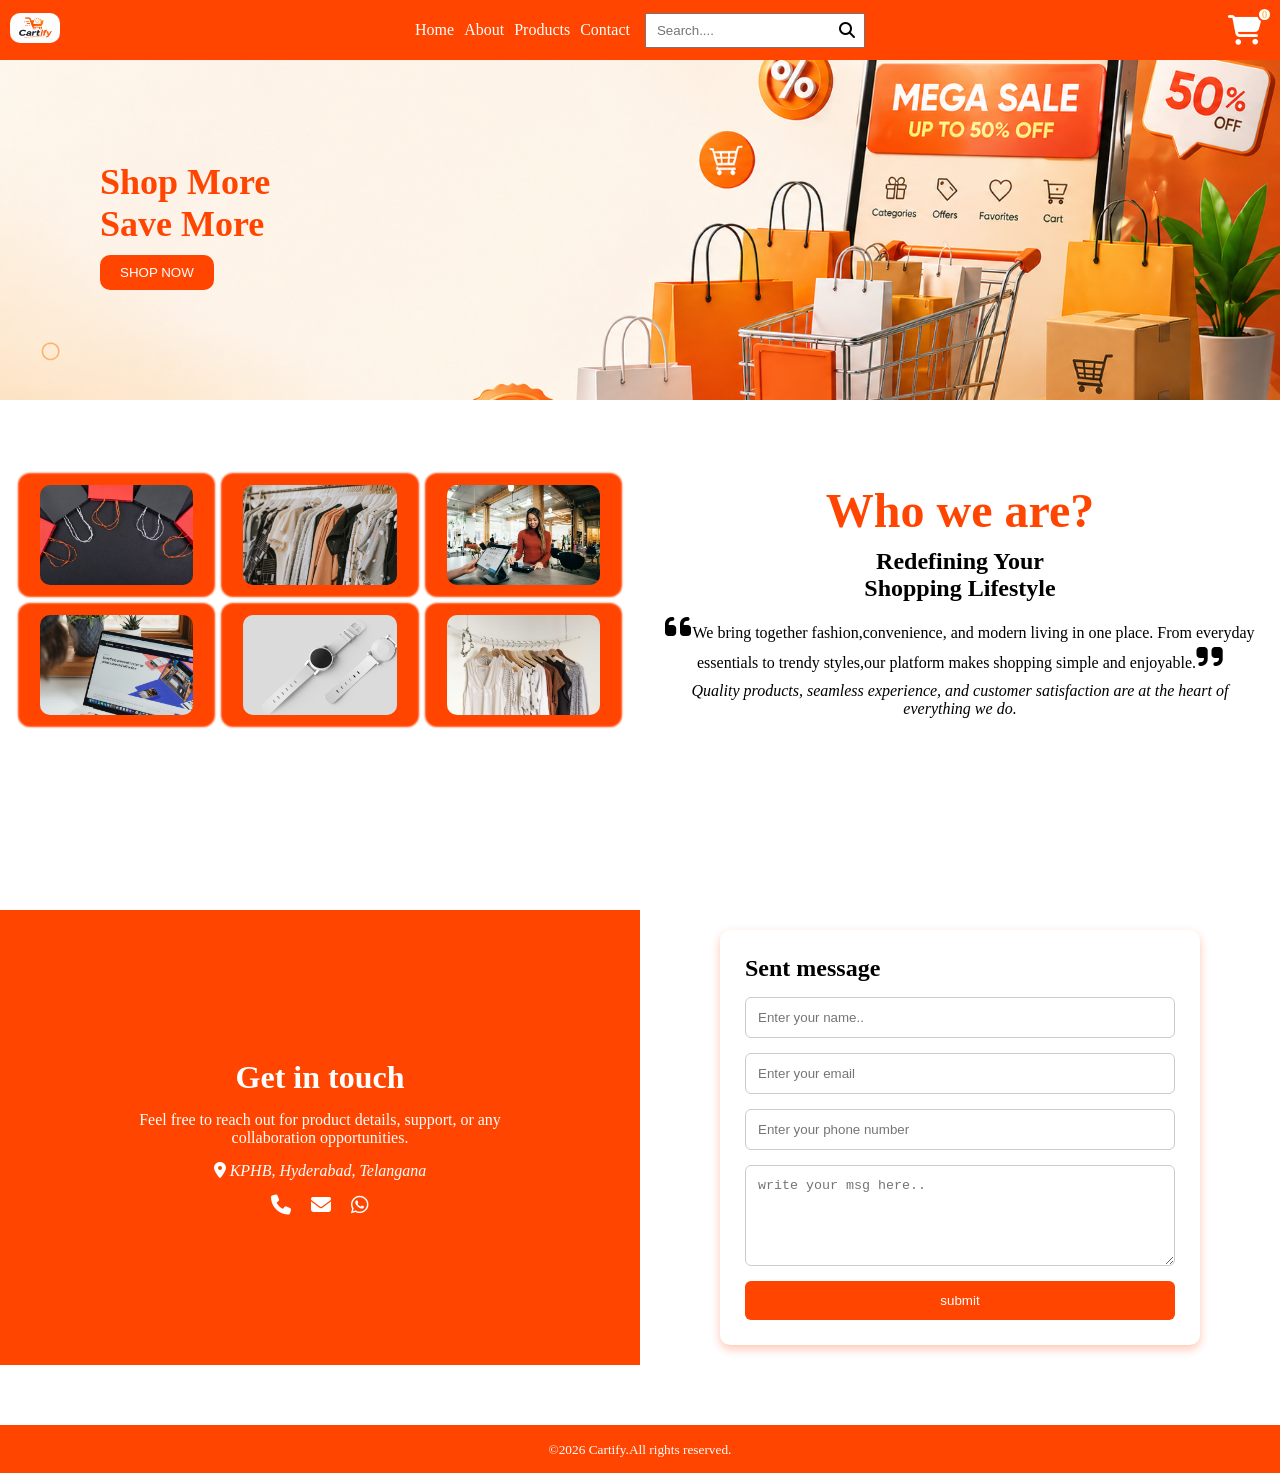
<file: home.html>
<!DOCTYPE html>
<html lang="en">
<head>
    <meta charset="UTF-8">
    <meta name="viewport" content="width=device-width, initial-scale=1.0">
    <title>Cartify</title>
    <link rel="stylesheet" href="home.css">
    <link rel="stylesheet" href="https://cdnjs.cloudflare.com/ajax/libs/font-awesome/6.5.1/css/all.min.css">
    <!-- <link rel="stylesheet" href="cart.css"> -->
</head>
<body>
    <header id="head-part">
     <div id="logo">
        <img src="./assets/logo.png" alt="">
     </div>
     <div id="link_search"> 
          <div id="nav-links">
                <a href="#banner">Home</a>
                <a href="#about">About</a>
                <a href="#products">Products</a>
                <a href="#contact">Contact</a>
            </div> 
         <div id="search-bar">
            <input type="text" placeholder="Search...." class="bar"/>
            <i class="fa-solid fa-magnifying-glass icon"></i>
            </div>
     </div>
     <div id="left">
         <div id="cart">
       <i class="fa-solid fa-cart-shopping cart-icon"></i>
       <div id="badge">0</div>
    </div>
    <div id="menu">
        <i class="fa-solid fa-bars"></i>
    </div>
     </div>
    </header>

    <div id="side-menu">
            <div class="search-bar">
            <input type="text" placeholder="Search...." class="bar"/>
            <i class="fa-solid fa-magnifying-glass icon"></i>
            </div> 
            <div class="nav-links">
                <a href="#banner">Home</a>
                <a href="#about">About</a>
                <a href="#products">Products</a>
                <a href="#contact">contact</a>
            </div>  
        </div>
    
    <section id="banner">
      <div id="text_btn">
        <div id="text">
            <h2>Shop More</h2>
            <h2>Save More</h2>
        </div>
        <div id="btn">
            <button>Shop now</button>
        </div>
      </div>
    </section>
     
    <section id="about">
        <div id="about-left">
         <div id="left-parent">
            <div class="one child">
                <img src="./assets/img1.png" alt="Online Shopping" title="Online Shopping">
            </div>
            <div class="two child">
                <img src="./assets/img2.png" alt="Mobile Shopping" title="Mobile Shopping">
            </div>
            <div class="three child">
                <img src="./assets/img3.png" alt="Happy Customer" title="Happy Customer">
            </div>
            <div class="four child">
                <img src="./assets/img4.png" alt="Delivery / Packaging" title="Delivery / Packaging">
            </div>
            <div class="five child">
                <img src="./assets/img5.png" alt="Lifestyle Product" title="Lifestyle Product">
            </div>
            <div class="six child">
                <img src="./assets/img6.png" alt="Fashion Lifestyle" title="Fashion Lifestyle">
            </div>
         </div>
        </div>
        <div id="about-right">
        <div id="main-content">
            <h1>Who we are?</h1>
        </div>
        <div id="msg1">
            <h1> Redefining Your</h1>
            <h1> Shopping Lifestyle</h1>
        </div>
        <div id="msg2">
        <p> <i class="fas fa-quote-left quotes"></i>We bring together fashion,convenience, and modern living in one place. From everyday essentials to trendy styles,our platform makes shopping simple and enjoyable.<i class="fas fa-quote-right quotes"></i></p>
        </div>
        <div id="msg3">
            <i>Quality products, seamless experience, and customer satisfaction are at the heart of everything we do.</i>
        </div>
        </div>
    </section>

    <section id="products">
        <h3>Data loading....</h3>
    </section>

  <section id="contact">
    <div id="contact-left">
    <div class="contact-info1">
      <h2>Get in touch</h2>
      <p>Feel free to reach out for product details, support, or any collaboration opportunities.</p>
      <div class="location">
        <a href="https://www.google.com/maps?q=KPHB,Hyderabad,Telangana" target="blank"> <i class="fa-solid fa-location-dot area"></i></a>
         <i>KPHB, Hyderabad, Telangana</i>
      </div> 
      <div class="contact-icons">
         <a href="tel:+9173898745"><i class="fa-solid fa-phone"></i> </a>
       <a  href="mailto:sivapujitha@gmail.com"><i class="fa-solid fa-envelope mail"></i></a>
       <a href="https://wa.me/919876543210" target="blank"><i class="fa-brands fa-whatsapp"></i></i></a>
      
      </div>
    </div>
     
     
    </div>
    <div id="contact-right">
     <form action="" id="contact_form">
      <h2>Sent message</h2>
      <input type="text" placeholder="Enter your name.." required id="contact_name">
      <input type="email" placeholder="Enter your email" required id="contact_mail">
      <input type="tel" placeholder="Enter your phone number" required id="phone_num" pattern="[0-9]{10}">
      <textarea rows="5" cols="25" id="sent_msg" placeholder="write your msg here.."></textarea>
      <button id="sent_btn">submit</button>
     </form>
    </div>
  </section>
     <footer>
        <small>&copy;2026 Cartify.All rights reserved.</small>
    </footer>
    <script src="home.js"></script>
</body>
</html>
</file>
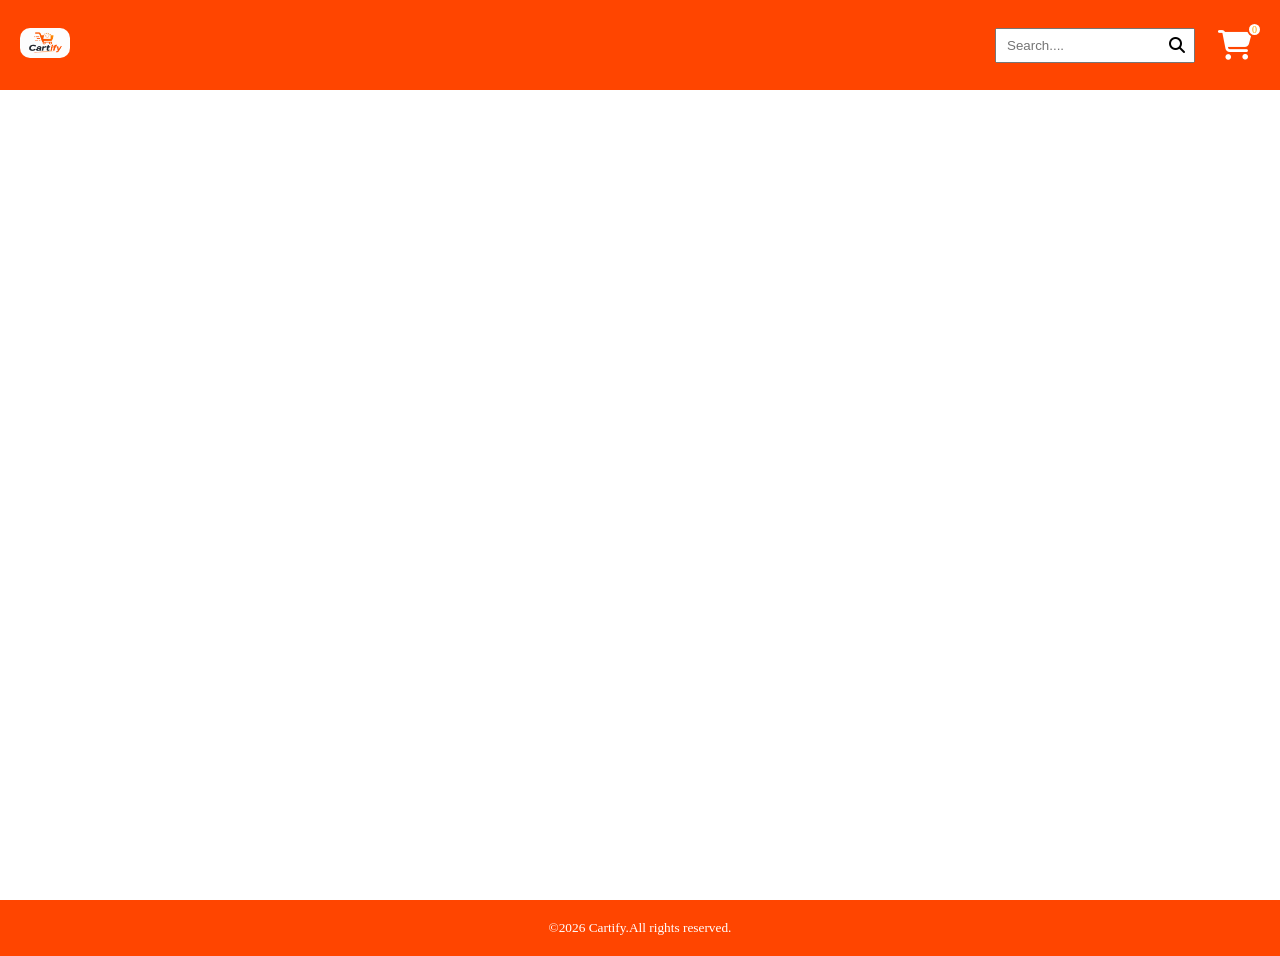
<file: products.html>
<!DOCTYPE html>
<html lang="en">
<head>
    <meta charset="UTF-8">
    <meta name="viewport" content="width=device-width, initial-scale=1.0">
    <title>Cartify</title>
    <link rel="stylesheet" href="products.css">
    <link rel="stylesheet" href="https://cdnjs.cloudflare.com/ajax/libs/font-awesome/6.5.1/css/all.min.css">
</head>
<body>
    <header id="head-part">
    <div id="logo">
        <img src="./assets/logo.png" id="logo-img"/>
    </div>
   <div id="right">
     <div id="searchbar">
        <div id="search-bar">
            <input type="text" placeholder="Search...." id="bar"/>
            <i class="fa-solid fa-magnifying-glass" id="icon"></i>
        </div>
    </div>
    <div id="cart">
       <i class="fa-solid fa-cart-shopping cart-icon"></i>
       <div id="badge">0</div>
    </div>
   </div>
    </header>
    <section id="cards-section">

    </section>
    <footer>
        <small>&copy;2026 Cartify.All rights reserved.</small>
    </footer>
    <script src="products.js"></script>
</body>
</html>
</file>
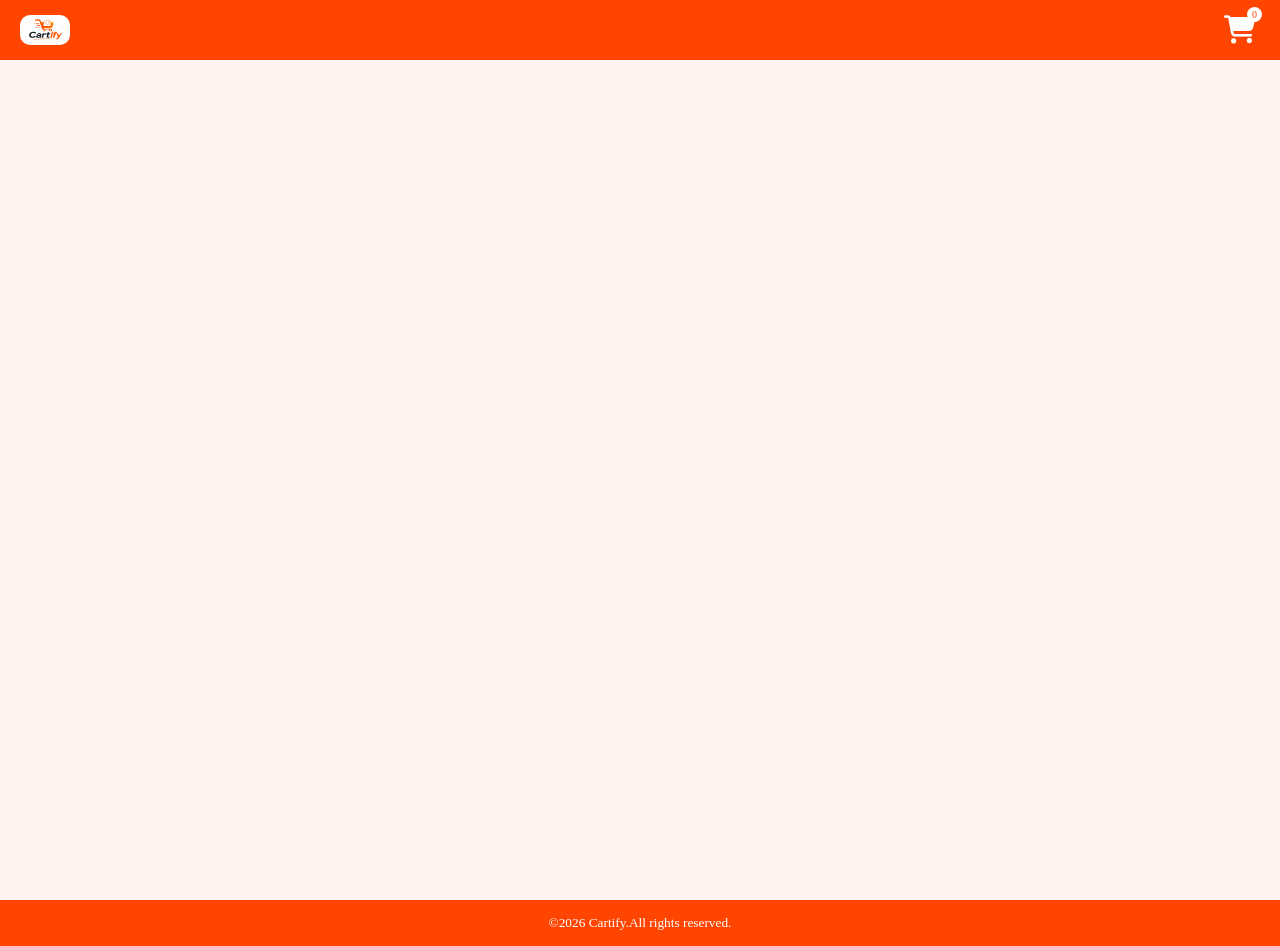
<file: singlepage.html>
<!DOCTYPE html>
<html lang="en">
<head>
    <meta charset="UTF-8">
    <meta name="viewport" content="width=device-width, initial-scale=1.0">
    <title>Cartify</title>
    <link rel="stylesheet" href="single.css">
    <link rel="stylesheet" href="https://cdnjs.cloudflare.com/ajax/libs/font-awesome/6.5.1/css/all.min.css">

</head>
<body>
     <header id="head-part">
    <div id="logo">
        <img src="./assets/logo.png" id="logo"/>
    </div>
     <div id="right">
     <!-- <div id="searchbar">
        <div id="search-bar">
            <input type="text" placeholder="Search...." id="bar"/>
            <i class="fa-solid fa-magnifying-glass" id="icon"></i>
        </div>
    </div> -->
    <div id="cart">
       <i class="fa-solid fa-cart-shopping cart-icon"></i>
       <div id="badge">0</div>
    </div>
   </div>
    </header>
    <section id="single-card">

    </section>
    <footer>
        <small>&copy;2026 Cartify.All rights reserved.</small>
    </footer>
   
    <script src="single.js"></script>
</body>
</html>
</file>
<file: home.css>
*{
    margin: 0;
    padding: 0;
    box-sizing: border-box;
}
html{
    scroll-behavior: smooth;
}
section{
    scroll-margin-top: 70px;
}
#head-part{
    position: fixed;
    top: 0;
    width: 100%;
    height: 60px;
    background-color: orangered;
    display: flex;
    flex-direction: row;
    flex-wrap: nowrap;
    justify-content: space-between;
    align-items: center;
    padding: 5px 10px 5px 10px;
    z-index: 1;
}
#logo img{
    width: 50px;
    height: 30px;
    border-radius: 10px;
}
#left{
    display: flex;
    flex-direction: row;
    flex-wrap: wrap;
    justify-content: center;
    align-items: center; 
    gap: 10px;
}
#right{
    display: flex;
    flex-direction: row;
    flex-wrap: wrap;
    justify-content: center;
    align-items: center;
    gap: 15px;
}
.cart-icon{
    color: white;
    font-size:30px;
}
#cart{
    position: relative;
    width: 50px;
    height: 40px;
    display: flex;
    flex-direction: column;
    justify-content: center;
    align-items: center;
    /* border: 2px solid black; */
}

#badge{
    position: absolute;
    width: 15px;
    height: 15px;
    border: 2px solid orangered;
    border-radius: 10px;
    top: -3px;
    right: -2px;
    background: white;
    color: orange;
    font-size: 10px;
    display: flex;
    justify-content: center;
    align-items: center;
    
}

#search-bar{
    position: relative;
    width: 220px;
}
#search-bar input{
 padding: 8px 30px 8px 10px;
 width: 100%;
 
}
#search-bar input:focus{
    outline: none;
    border: none;
}
#search-bar i{
    position: absolute;
    right: 10px;              
    top: 50%;
    transform: translateY(-50%);
}
#link_search{
    display: flex;
    flex-direction: row;
    flex-wrap: wrap;
    justify-content: flex-end;
    align-items: center;
    gap: 15px;
    /* border: 2px solid black; */
}
#nav-links{
    display: flex;
    flex-direction: row;
    flex-wrap: wrap;
    justify-content: center;
    align-items: center;
    gap: 10px;
   
}
#nav-links a{
      text-decoration: none;
    color: white;
    font-size: 16px;
    font-weight: 500;
    font-size: medium;
}
#banner{
    /* position: relative;
    top: 70px; */
    margin-top: 50px;
    background-image: url("./assets/banner.png");
    width: 100%;
    height: 350px;
    background-repeat: no-repeat;
    background-size: cover;
     background-position: center;
     z-index: 0;
}
#text_btn{
    display: flex;
    flex-direction: column;
    justify-content: center;
    align-items: flex-start;
    height: 100%;
    padding-left: 180px;
    gap: 10px;
}
#text_btn #text{
    font-size: xx-large;
    color: orangered;
    
}
#text_btn #btn button{
    padding: 10px 20px;
    background-color: orangered;
    color: white;
    border-radius: 10px;
    border: none;
    outline: none;
     text-transform: uppercase;
}
#text_btn #btn button:hover{
    cursor: pointer;
}
#products{
    width: 100%;
   min-height:auto; 
    padding: 50px 0 20px 0;
    display: flex;
    flex-direction: row;
    flex-wrap: wrap;
    justify-content: center;
    align-items: flex-start;
    gap: 20px;
   
}
.box{
    flex:1 1 220px;
    min-width: 180px;
    max-width: 220px;
    padding: 10px;
    border: 2px solid black;
    border-radius: 10px;
    display: flex;
    flex-direction: column;
    justify-content: flex-start;
    align-items: center;
    gap: 10px;
    height: 320px;
}
.img-style{
    width: 100%;
    height: 100px;
}
.image{
    width: 100%;
    height: 100%;
    object-fit: contain;
}
.text-styles{
    width: 100%;
    min-height: 150px;
    display: flex;
    flex-direction: column;
    justify-content: center;
    align-items: center;
    text-align: center;
    gap: 5px; 
}
.box:hover{
    box-shadow: 0 0 10px 3px orangered;
    cursor: pointer;
    transform: translateY(5px);
}
.btn-style{
    padding: 5px 35px;
    border-radius: 10px;
    background-color: orangered;
    color: white;
    border: none;
}
.btn-style:hover{
    cursor: pointer;
}
#products h1{
    display: none;
}
#about{
    width: 100%;
    min-height: 400px;
    display: flex;
    flex-direction: row;
    flex-wrap: wrap;
    justify-content: center;
    align-items: center;
}
#about-left{
    width: 50%;
    height: 400px;
     display: flex;
     flex-direction: column;
    /* flex-direction: row;
    flex-wrap: wrap; */
    justify-content: center;
    align-items: center;
    padding: 20px;
}
#about-right{
    width: 50%;
    height: 400px;
    /* background-color: rgba(255, 166, 0, 0.598); */
     display: flex;
    flex-direction: column;
    justify-content: center;
    align-items: center;
    gap: 10px;
    padding: 10px 20px 10px 20px;
} 
 #left-parent{
    display: grid;
    grid-template-columns: repeat(3,1fr);
    gap: 10px;

} 
.child{
 background-color: orangered;
 padding: 10px 20px 10px 20px;
 display: flex;
 flex-direction: column;
 justify-content: flex-start;
 align-items: center;
 border-radius: 10px;
  box-shadow: 0 0 2px 2px orangered;
   
} 
.child img{
    width: 100%;
    height:100px;
    object-fit: cover;
    border-radius: 10px;
   
}

#msg1,#msg2,#msg3{
    display: flex;
 flex-direction: column;
 justify-content: center;
 align-items: center; 
 text-align: center;
}
 #main-content h1{
 font-size:3rem;
 color: orangered;
 }

 #msg2 .quotes{
    font-size: 30px;
   
 }
 


 #contact{
 
    width: 100%;
    min-height: 400px; /* instead of height */
    display: flex;
    padding: 40px 0; /* spacing */

}
.area{
    color: white;
}
/* LEFT SIDE */
#contact-left{
    width: 50%;
    background-color: orangered;
    color: white;
    display: flex;
    justify-content: center;
    align-items: center;
    padding: 20px;
}

.contact-info1{
    width: 70%;
    display: flex;
    flex-direction: column;
    gap: 15px;
    text-align: center;
}

/* TEXT */
.contact-info1 h2{
    font-size: 2rem;
}

.location{
    font-size: 16px;
}

/* ICONS */
.contact-icons{
    display: flex;
    justify-content: center;
    gap: 20px;
}

.contact-icons i{
    color: white;
    font-size: 20px;
    transition: 0.3s;
}

.contact-icons i:hover{
    transform: scale(1.2);
}

/* RIGHT SIDE */
#contact-right{
    width: 50%;
    background-color: #fff;
    display: flex;
    justify-content: center;
    align-items: center;
    padding: 20px;
}

/* FORM */
#contact_form{
    
    width: 80%;
    display: flex;
    flex-direction: column;
    gap: 15px;
    background-color: #fff;
    padding: 25px;
    border-radius: 10px;
    box-shadow: 0 4px 10px rgba(255, 69, 0, 0.3);
}

/* INPUTS */
#contact_form input,
#contact_form textarea{
    padding: 12px;
    border: 1px solid #ccc;
    border-radius: 6px;
    outline: none;
}

/* FOCUS EFFECT */
#contact_form input:focus,
#contact_form textarea:focus{
    border-color: orangered;
    box-shadow: 0 0 5px orangered;
}

/* BUTTON */
#contact_form button{
    padding: 12px;
    background-color: orangered;
    color: white;
    border: none;
    border-radius: 6px;
    cursor: pointer;
}

#contact_form button:hover{
    background-color: #e65c00;
}
footer{
    width: 100%;
    padding: 15px;
    background-color: orangered;
    color: white;
    text-align: center;
    margin-top: 20px; /* important spacing */
}





@media (max-width: 480px){

    /* Hide desktop nav */
    #link_search{
        display: none;
    }

    /* HEADER */
    #head-part{
        height: 55px;
        padding: 5px 8px;
    }

    #logo img{
        width: 22px;
        height: 22px;
    }

    #cart{
        width: 35px;
        height: 30px;
    }

    .cart-icon{
        font-size: 22px;
    }

    #menu i{
        font-size: 18px;
        color: white;
    }

    /* SIDE MENU */
    #side-menu{
        position: fixed;
        right: 0;
        top: 55px;
        width: 80%;
        height: calc(100vh - 55px);
        background-color: rgba(255, 68, 0, 0.9);
        transform: translateX(100%);
        transition: 0.3s;
        display: flex;
        flex-direction: column;
        gap: 15px;
        padding: 20px;
    }

    #side-menu.show-menu{
        transform: translateX(0);
    }

    .nav-links{
        display: flex;
        flex-direction: column;
        gap: 15px;
    }

    .nav-links a{
        text-decoration: none;
        font-size: 14px;
        color: white;
    }

    /* SEARCH */
    .search-bar{
    width: 100%;
    position: relative;
}
.search-bar{
    width: 100%;
    position: relative;
}

.search-bar input{
    width: 100%;
    padding: 8px 35px 8px 10px;
     border: none;
    outline: none;
}

.search-bar i{
    position: absolute;
    right: 10px;
    top: 50%;
    transform: translateY(-50%);
    color: orangered;
}
   

    /* BANNER */
    #banner{
        height: 180px;
    }

    #text_btn{
        padding-left: 20px;
        gap: 5px;
    }

    #text_btn #text{
        font-size: 14px;
    }

    #text_btn button{
        font-size: 10px;
        padding: 6px 10px;
    }
     
    #left-parent{
    grid-template-columns: repeat(2,1fr);
}
    /* PRODUCTS */
    .box{
        flex: 1 1 100%;
        max-width: 90%;
        height: auto;
    }

    .text-styles{
        font-size: 13px;
    }

    .btn-style{
        font-size: 12px;
        padding: 6px 12px;
    }

    /* ABOUT */
    #about{
        flex-direction: column;
    }

    #about-left,
    #about-right{
        width: 100%;
        height: auto;
    }

    #main-content h1{
        font-size: 1.5rem;
    }

    #msg1 h1{
        font-size: 1.2rem;
    }

    #msg2 p{
        font-size: 12px;
    }

    /* CONTACT */
    #contact{
        flex-direction: column;
    }

    #contact-left,
    #contact-right{
        width: 100%;
    }

    .contact-info1 h2{
        font-size: 1.5rem;
    }

    .contact-info1 p{
        font-size: 12px;
    }

    .location{
        font-size: 12px;
    }

    .contact-icons i{
        font-size: 16px;
    }

    #contact_form{
        width: 90%;
    }

    #contact_form input,
    #contact_form textarea{
        font-size: 12px;
        padding: 10px;
    }

    #contact_form button{
        font-size: 13px;
        padding: 10px;
    }

    /* FOOTER */
    footer{
        font-size: 12px;
        padding: 10px;
    }
}


@media (min-width: 481px) and (max-width: 768px){

    /* Hide desktop nav */
    #link_search{
        display: none;
    }

    /* Header */
    #head-part{
        height: 55px;
        padding: 5px 10px;
    }

    #logo img{
        width: 28px;
        height: 28px;
    }

    #cart{
        width: 40px;
        height: 35px;
    }

    .cart-icon{
        font-size: 26px;
    }

    #menu i{
        font-size: 22px;
        color: white;
        cursor: pointer;
    }

    /* Side Menu */
    #side-menu{
        position: fixed;
        right: 0;
        top: 55px;
        width: 60%;
        height: calc(100vh - 55px);
        background-color: rgba(255, 68, 0, 0.7);
        transform: translateX(100%);
        transition: 0.3s;
        display: flex;
        flex-direction: column;
        gap: 20px;
        padding: 20px;
    }

    #side-menu.show-menu{
        transform: translateX(0);
    }

    .nav-links{
        display: flex;
        flex-direction: column;
        gap: 15px;
    }

    .nav-links a{
        text-decoration: none;
        font-size: 18px;
        color: white;
        text-decoration: none;
    }

    /* Search */
    .search-bar{
        width: 100%;
        position: relative;
    }

    .search-bar input{
        width: 100%;
        padding: 10px 35px 10px 10px;
        border: none;
        outline: none;
    }

    .search-bar i{
        position: absolute;
        right: 10px;
        top: 50%;
        transform: translateY(-50%);
        color: orangered;
    }

    /* Banner */
    #banner{
        height: 220px;
    }

    #text_btn{
        padding-left: 40px;
    }

    #text_btn #text{
        font-size: 18px;
    }

    #text_btn button{
        font-size: 12px;
        padding: 8px 14px;
    }

    /* Products */
    .box{
        flex: 1 1 45%;
        max-width: 45%;
        height: auto;
    }

    .text-styles{
        font-size: 14px;
    }

    .btn-style{
        font-size: 12px;
        padding: 6px 12px;
    }

    /* About */
    #about{
        flex-direction: column;
    }

    #about-left,
    #about-right{
        width: 100%;
        height: auto;
    }

    #main-content h1{
        font-size: 2rem;
    }

    #msg2{
        font-size: 14px;
    }

    /* Contact */
    #contact{
        flex-direction: column;
    }

    #contact-left,
    #contact-right{
        width: 100%;
    }

    .contact-info1 h2{
        font-size: 1.8rem;
    }

    .location{
        font-size: 14px;
    }

    #contact_form{
        width: 80%;
    }

    #contact_form input,
    #contact_form textarea{
        font-size: 14px;
    }

    #contact_form button{
        font-size: 14px;
    }
}



@media (min-width:769px){
    #menu{
        display: none;
    }
    #side-menu{
        display: none;
    }

    #head-part{
    position: fixed;
    top: 0;
    width: 100%;
    height: 60px;
    background-color: orangered;
    display: flex;
    flex-direction: row;
    flex-wrap: nowrap;
    justify-content: space-between;
    align-items: center;
    padding: 5px 10px 5px 10px;
    z-index: 1;
}
#logo img{
    width: 50px;
    height: 30px;
    border-radius: 10px;
}
#left{
    display: flex;
    flex-direction: row;
    flex-wrap: wrap;
    justify-content: center;
    align-items: center; 
    gap: 10px;
}
#right{
    display: flex;
    flex-direction: row;
    flex-wrap: wrap;
    justify-content: center;
    align-items: center;
    gap: 15px;
}
.cart-icon{
    color: white;
    font-size:30px;
}
#cart{
    position: relative;
    width: 50px;
    height: 40px;
    display: flex;
    flex-direction: column;
    justify-content: center;
    align-items: center;
    /* border: 2px solid black; */
}

#badge{
    position: absolute;
    width: 15px;
    height: 15px;
    border: 2px solid orangered;
    border-radius: 10px;
    top: -3px;
    right: -2px;
    background: white;
    color: orange;
    font-size: 10px;
    display: flex;
    justify-content: center;
    align-items: center;
    
}

#search-bar{
    position: relative;
    width: 220px;
}
#search-bar input{
 padding: 8px 30px 8px 10px;
 width: 100%;
 
}
#search-bar input:focus{
    outline: none;
    border: none;
}
#search-bar i{
    position: absolute;
    right: 10px;              
    top: 50%;
    transform: translateY(-50%);
}
#link_search{
    display: flex;
    flex-direction: row;
    flex-wrap: wrap;
    justify-content: flex-end;
    align-items: center;
    gap: 15px;
    /* border: 2px solid black; */
}
#nav-links{
    display: flex;
    flex-direction: row;
    flex-wrap: wrap;
    justify-content: center;
    align-items: center;
    gap: 10px;
   
}
#nav-links a{
      text-decoration: none;
    color: white;
    font-size: 16px;
    font-weight: 500;
    font-size: medium;
}
#banner{
    /* position: relative;
    top: 70px; */
    margin-top: 50px;
    background-image: url("./assets/banner.png");
    width: 100%;
    height: 350px;
    background-repeat: no-repeat;
    background-size: cover;
     background-position: center;
     z-index: 0;
}
#text_btn{
    display: flex;
    flex-direction: column;
    justify-content: center;
    align-items: flex-start;
    height: 100%;
    padding-left: 100px;
    gap: 10px;
}
#text_btn #text{
    font-size:x-large;
    color: orangered;
    
}
#text_btn #btn button{
    padding: 10px 20px;
    background-color: orangered;
    color: white;
    border-radius: 10px;
    border: none;
    outline: none;
     text-transform: uppercase;
}
#text_btn #btn button:hover{
    cursor: pointer;
}
#products{
    width: 100%;
   min-height:auto; 
    padding: 50px 0 20px 0;
    display: flex;
    flex-direction: row;
    flex-wrap: wrap;
    justify-content: center;
    align-items: flex-start;
    gap: 20px;
    /* border: 2px solid black; */
   
}
.box{
    flex:1 1 220px;
    min-width: 180px;
    max-width: 220px;
    padding: 10px;
    border: 2px solid black;
    border-radius: 10px;
    display: flex;
    flex-direction: column;
    justify-content: flex-start;
    align-items: center;
    gap: 10px;
    height: 320px;
}
.img-style{
    width: 100%;
    height: 100px;
}
.image{
    width: 100%;
    height: 100%;
    object-fit: contain;
}
.text-styles{
    width: 100%;
    min-height: 150px;
    display: flex;
    flex-direction: column;
    justify-content: center;
    align-items: center;
    text-align: center;
    gap: 5px; 
}
.box:hover{
    box-shadow: 0 0 10px 3px orangered;
    cursor: pointer;
    transform: translateY(5px);
}
.btn-style{
    padding: 5px 35px;
    border-radius: 10px;
    background-color: orangered;
    color: white;
    border: none;
}
.btn-style:hover{
    cursor: pointer;
}
#products h1{
    display: none;
}
}
</file>
<file: cart.css>
*{
    margin: 0;
    padding: 0;
    box-sizing: border-box;
}
body {
    display: flex;
    flex-direction: column;
     min-height: 100vh;
}
main{
    flex: 1;
}
#head-part{
position: fixed;
width: 100%;
height: 10%;
background-color:orangered;
display: flex;
flex-direction: row;
flex-wrap: wrap;
justify-content: space-between;
align-items: center;
padding: 5px 20px;
}

#cart-section{
    width: 100%;
    min-height: auto;
    /* padding: 100px 0 20px 0; */
     padding: 110px 20px 20px 20px;
   
    display: flex;
    flex-direction: column;
    /* justify-content: center; */
    align-items: center;
    gap: 10px;
    /* border: 2px solid black; */
    /* padding: 10px; */
}
#logo{
    width: 50px;
    height: 30px;
    border-radius: 10px;
}
#right{
    display: flex;
    flex-direction: row;
    flex-wrap: wrap;
    justify-content: center;
    align-items: center;
    gap: 15px;
}
.cart-icon{
    color: white;
    font-size:30px;
}
#cart{
    position: relative;
    width: 50px;
    height: 40px;
    display: flex;
    flex-direction: column;
    justify-content: center;
    align-items: center;
}
#badge{
    position: absolute;
    width: 15px;
    height: 15px;
    border: 2px solid orangered;
    border-radius: 10px;
    top: -3px;
    right: -2px;
    background: white;
    color: orange;
    font-size: 10px;
    display: flex;
    justify-content: center;
    align-items: center;
    
}

#payment{
    /* border: 2px solid black; */
    padding: 20px;
    width: 100%;
    min-height: 150px;
      border-radius: 10px;
}
#total_details{
    border: 2px solid black;
    display: flex;
    flex-direction: column;
    justify-content: center;
    align-items: center;
    gap: 5px;
    width: 200px;
    height: 100px;
    margin: 0 auto;
    border-radius: 10px;
    box-shadow: 0 0 10px 5px orangered;
    border: none;
    outline: none;
    
}

footer{
    width: 100%;
    padding: 20px;
    background-color: orangered;
    color: white;
    display: flex;
    flex-direction: row;
    justify-content: center;
    align-items: center;
    text-align: center;
}
.table-style{
    border: 2px solid black;
      border-collapse: collapse;
      width: 100%;
      text-align: center;
       table-layout: fixed;

}
.th-style{
    padding: 15px;
    border: 2px solid black;
    background-color: orangered;
    color: white;
   
     
}
.tr-style{
    background-color: #f5f5f5;
}
.td-style{
    text-align: center;
    vertical-align: middle;
    padding: 10px;
    border: 2px solid black;
   
}
.pro_img_box{
    width: 100%;
    max-width: 200px;
    margin: auto;
    padding: 5px;
    display: flex;
    flex-direction: column;
    justify-content: center;
    align-items: center;
    gap: 10px;
    border: 2px solid black;
}
.pro_img_style{
    width: 100%;
    height: 100px;
    object-fit: contain;
}

.trash{
    font-size:medium;
}
.qua_box{
    display: flex;
    flex-direction: row;
    flex-wrap: wrap;
    justify-content: center;
    align-items: center;
    gap: 5px;
}
.in_btn,.dec_btn{
padding: 3px 10px;
}
.pay_btn_style{
    padding: 5px 10px;
    border-radius: 10px;
    color: white;
    background-color: orangered;
    border: none;
    border-radius: 10px;

}
.pay_btn_style:hover{
    cursor: pointer;
}

/* ONLY MOBILE DEVICES */
@media screen and (max-width: 480px) {

    /* hide table header */
    thead {
        display: none;
    }

    table, tbody, tr {
        display: block;
        width: 100%;
    }

    /* CARD STYLE ROW */
    tr {
        background: #fff;
        margin-bottom: 15px;
        border-radius: 12px;
        padding: 12px;
        box-shadow: 0 4px 15px rgba(0,0,0,0.1);
    }

    /* EACH ROW CELL AS BLOCK (important fix) */
    td {
        display: flex;
        justify-content: space-between;
        align-items: center;
        padding: 10px 5px;
        border: none;
        width: 100%;
    }

    /* PRODUCT BOX */
    .pro_img_box {
        display: flex;
        flex-direction: column;
        align-items: center;
        gap: 6px;
        width: 100%;
        border: none;
    }

    .pro_img_style {
        width: 75px;
        height: 75px;
        object-fit: cover;
        border-radius: 8px;
    }

    .pro_img_box h4 {
        font-size: 14px;
        text-align: center;
        margin: 0;
    }

    /* FIX PRICE / QUANTITY / TOTAL LABEL ALIGNMENT */
    td:nth-child(2)::before {
        content: "Price";
        font-weight: 500;
        color: #555;
    }

    td:nth-child(3)::before {
        content: "Quantity";
        font-weight: 500;
        color: #555;
    }

    td:nth-child(4)::before {
        content: "Total";
        font-weight: 500;
        color: #555;
    }

    /* RIGHT SIDE VALUE STYLE */
    td:nth-child(2),
    td:nth-child(3),
    td:nth-child(4) {
        font-weight: bold;
        color: orangered;
    }

    /* QUANTITY BUTTONS */
    .qua_box {
        display: flex;
        align-items: center;
        gap: 8px;
    }

    .in_btn, .dec_btn {
        padding: 6px 10px;
        border-radius: 6px;
    }

    /* TRASH ICON */
    .trash {
        font-size: 18px;
        color: red;
    }

    /* PAYMENT BOX */
    #total_details {
        width: 100%;
        margin-top: 15px;
         box-shadow: 0 0 10px 5px orangered;
        border-radius: 10px;
    }

}

@media screen and (min-width: 481px) and (max-width: 768px) {

    table {
        width: 100%;
        border-collapse: collapse;
        background: #fff;
        border-radius: 10px;
        overflow: hidden;
        box-shadow: 0 4px 12px rgba(0,0,0,0.1);
    }

    thead {
        background: orangered;
        color: white;
    }

    th, td {
        padding: 10px;
        text-align: center;
        font-size: 13px;
        border-bottom: 1px solid #eee;
    }

    /* product section */
    .pro_img_box {
        display: flex;
        align-items: center;
        justify-content: center;
        gap: 8px;
    }

    .pro_img_style {
        width: 55px;
        height: 55px;
        object-fit: cover;
        border-radius: 6px;
    }
     .trash {
        font-size: 18px;
        color: red;
    }

    /* quantity */
    .qua_box {
        display: flex;
        justify-content: center;
        align-items: center;
        gap: 5px;
    }

    .in_btn, .dec_btn {
        padding: 4px 7px;
    }

    /* highlight price */
    td:nth-child(2),
    td:nth-child(4) {
        font-weight: bold;
        color: orangered;
    }
}

@media screen and (min-width: 769px) {

    table {
        width: 90%;
        margin: auto;
        border-collapse: collapse;
        background: #fff;
        border-radius: 12px;
        overflow: hidden;
        box-shadow: 0 6px 18px rgba(0,0,0,0.12);
    }

    thead {
        background: orangered;
        color: white;
        font-size: 16px;
    }

    th, td {
        padding: 14px;
        text-align: center;
        border-bottom: 1px solid #eee;
    }

    /* product section */
    .pro_img_box {
        display: flex;
        align-items: center;
        gap: 12px;
    }

    .pro_img_style {
        width: 70px;
        height: 70px;
        border-radius: 8px;
        object-fit: cover;
    }
    
     .trash {
        font-size: 18px;
        color: red;
    }
    /* quantity buttons */
    .qua_box {
        display: flex;
        gap: 8px;
        justify-content: center;
        align-items: center;
    }

    .in_btn, .dec_btn {
        padding: 6px 10px;
    }

    td:nth-child(2),
    td:nth-child(4) {
        font-weight: bold;
        color: orangered;
    }
}
</file>
<file: products.css>
*{
    margin: 0;
    padding: 0;
    box-sizing: border-box;
}
#head-part{
position: fixed;
width: 100%;
height: 10%;
background-color:orangered;
display: flex;
flex-direction: row;
flex-wrap: wrap;
justify-content: space-between;
align-items: center;
padding: 5px 20px;
}
#search-bar{
    position: relative;
    width: 200px;
}
#search-bar input{
 padding: 8px 30px 8px 10px;
 width: 100%;
 
}
#search-bar input:focus{
    outline: none;
    border: none;
}
#search-bar i{
    position: absolute;
    right: 10px;              
    top: 50%;
    transform: translateY(-50%);
}
#logo-img{
    width: 50px;
    height: 30px;
    border-radius: 10px;
}
#right{
    display: flex;
    flex-direction: row;
    flex-wrap: wrap;
    justify-content: center;
    align-items: center;
    gap: 15px;
}
.cart-icon{
    color: white;
    font-size:30px;
}
#cart{
    position: relative;
    width: 50px;
    height: 40px;
    display: flex;
    flex-direction: column;
    justify-content: center;
    align-items: center;
}

#badge{
    position: absolute;
    width: 15px;
    height: 15px;
    border: 2px solid orangered;
    border-radius: 10px;
    top: -3px;
    right: -2px;
    background: white;
    color: orange;
    font-size: 10px;
    display: flex;
    justify-content: center;
    align-items: center;
    
}
footer{
    width: 100%;
    padding: 20px;
    background-color: orangered;
    color: white;
    display: flex;
    flex-direction: row;
    justify-content: center;
    align-items: center;
    text-align: center;
}
#cards-section{
    width: 100%;
    min-height: 100vh;
    padding: 100px 0 20px 0;
    display: flex;
    flex-direction: row;
    flex-wrap: wrap;
    justify-content: center;
    align-items: flex-start;
    gap: 10px;
}
.box{
    flex:1 1 220px;
    min-width: 180px;
    max-width: 220px;
    padding: 10px;
    border: 2px solid black;
    border-radius: 10px;
    display: flex;
    flex-direction: column;
    justify-content: flex-start;
    align-items: center;
    gap: 10px;
    height: 320px;
}
.img-style{
    width: 100%;
    height: 100px;
}
.image{
    width: 100%;
    height: 100%;
    object-fit: contain;
}
.text-styles{
    width: 100%;
    min-height: 150px;
    display: flex;
    flex-direction: column;
    justify-content: center;
    align-items: center;
    text-align: center;
    gap: 5px; 
}
.box:hover{
    box-shadow: 0 0 10px 3px orangered;
    cursor: pointer;
    transform: translateY(5px);
}
.btn-style{
    padding: 5px 35px;
    border-radius: 10px;
    background-color: orangered;
    color: white;
    border: none;
}
.btn-style:hover{
    cursor: pointer;
}
.add-btn-style{
     padding: 5px 15px;
    border-radius: 10px;
    background-color: orangered;
    color: white;
    border: none;
}
.add-btn-style:hover{
     cursor: pointer;
}
.cart-icon-style:hover{
cursor: pointer;
}

@media (max-width: 480px){

    /* HEADER */
    #head-part{
        height: 55px;
        padding: 5px 10px;
    }

    #logo-img{
        width: 35px;
        height: 25px;
    }

    #search-bar{
        width: 140px;
    }

    #search-bar input{
        font-size: 12px;
        padding: 6px 25px 6px 8px;
    }

    #search-bar i{
        font-size: 12px;
    }

    .cart-icon{
        font-size: 22px;
    }

    #cart{
        width: 35px;
        height: 30px;
    }

    #badge{
        width: 12px;
        height: 12px;
        font-size: 8px;
    }

    /* CARDS SECTION */
    #cards-section{
        padding: 80px 0 20px 0;
        gap: 15px;
    }

    /* CARD */
    .box{
        flex: 1 1 90%;
        max-width: 90%;
        height: auto;
    }

    .img-style{
        height: 120px;
    }

    .text-styles{
        font-size: 13px;
    }

    .btn-style{
        font-size: 12px;
        padding: 6px 12px;
    }

    .add-btn-style{
        font-size: 12px;
        padding: 6px 10px;
    }

    /* FOOTER */
    footer{
        font-size: 12px;
        padding: 10px;
    }
}

@media (min-width: 481px) and (max-width: 768px){

    /* HEADER */
    #head-part{
        height: 60px;
    }

    #search-bar{
        width: 180px;
    }

    #search-bar input{
        font-size: 14px;
    }

    .cart-icon{
        font-size: 26px;
    }

    /* CARDS */
    .box{
        flex: 1 1 45%;
        max-width: 45%;
        height: auto;
    }

    .text-styles{
        font-size: 14px;
    }

    .btn-style{
        font-size: 13px;
        padding: 6px 14px;
    }

    .add-btn-style{
        font-size: 13px;
        padding: 6px 12px;
    }

    #cards-section{
        padding-top: 90px;
    }
}

@media (min-width: 769px) and (max-width: 1024px){

    .box{
        flex: 1 1 30%;
        max-width: 30%;
    }

    #search-bar{
        width: 220px;
    }
}
</file>
<file: single.css>
*{
    margin: 0;
    padding: 0;
    box-sizing: border-box;
}

/* HEADER */
#head-part{
    position: fixed;
    width: 100%;
    height: 60px; /* fixed height better than % */
    background-color: orangered;
    display: flex;
    justify-content: space-between;
    align-items: center;
    padding: 5px 20px;
    z-index: 1000;
}

#logo{
    width: 50px;
    height: 30px;
    border-radius: 10px;
}

#right{
    display: flex;
    align-items: center;
    gap: 15px;
}

.cart-icon{
    color: white;
    font-size: 28px;
}

#cart{
    position: relative;
    width: 40px;
    height: 40px;
    display: flex;
    justify-content: center;
    align-items: center;
}

#badge{
    position: absolute;
    width: 15px;
    height: 15px;
    border-radius: 50%;
    top: -3px;
    right: -2px;
    background: white;
    color: orangered;
    font-size: 10px;
    display: flex;
    justify-content: center;
    align-items: center;
}

/* SECTION */

#single-card{
    width: 100%;
    min-height: 100vh;
    padding: 90px 20px 20px;
    display: flex;
    justify-content: center;
    align-items: flex-start;
    background-color: #fff3f0; /* very light orangered tone */
}

/* PRODUCT CARD */
.box{
    width: 90%;
    max-width: 900px;
    display: flex;
    gap: 30px;
    padding: 20px;
    border: 2px solid black;
    border-radius: 12px;
    background: #f9f9f9;
}

/* IMAGE */
.img-style{
    width: 40%;
    height: 250px;
}

.image{
    width: 100%;
    height: 100%;
    object-fit: contain;
}

/* TEXT SECTION */
.text-styles{
    width: 60%;
    display: flex;
    flex-direction: column;
    gap: 12px;
    align-items: flex-start;
}

/* TITLE */
.title{
    font-size: 20px;
    font-weight: 700;
    color: #222;
}

/* PRICE */
.price{
    font-size: 18px;
    font-weight: 600;
    color: orangered;
}

/* DESCRIPTION */
.desc{
    font-size: 14px;
    color: #555;
    line-height: 1.5;
}

/* BUTTON */
.add-btn-style{
    margin-top: 10px;
    padding: 8px 20px;
    border-radius: 20px;
    background-color: orangered;
    color: white;
    border: none;
    font-weight: 500;
}

.add-btn-style:hover{
    cursor: pointer;
    opacity: 0.9;
}

/* HOVER EFFECT */
.box:hover{
    box-shadow: 0 0 10px 3px orangered;
}

/* FOOTER */
footer{
    width: 100%;
    padding: 15px;
    background-color: orangered;
    color: white;
    display: flex;
    justify-content: center;
    text-align: center;
}

/* RESPONSIVE */
@media (max-width: 480px){

    #head-part{
        height: 55px;
        padding: 5px 10px;
    }

    #logo{
        width: 40px;
        height: 25px;
    }

    .cart-icon{
        font-size: 22px;
    }

    #cart{
        width: 35px;
        height: 30px;
    }

    #badge{
        width: 12px;
        height: 12px;
        font-size: 8px;
    }

    #single-card{
        padding: 80px 10px 20px;
    }

    .box{
        flex-direction: column;
        width: 95%;
        padding: 15px;
        gap: 15px;
    }

    .img-style{
        width: 100%;
        height: 180px;
    }

    .text-styles{
        width: 100%;
        align-items: center;
        text-align: center;
    }

    .title{
        font-size: 16px;
    }

    .price{
        font-size: 15px;
    }

    .desc{
        font-size: 12px;
    }

    .add-btn-style{
        width: 100%;
        padding: 10px;
    }
}
@media (min-width: 481px) and (max-width: 768px){

    #single-card{
        padding: 90px 15px 20px;
    }

    .box{
        flex-direction: column;
        width: 85%;
        gap: 20px;
    }

    .img-style{
        width: 100%;
        height: 220px;
    }

    .text-styles{
        width: 100%;
        align-items: center;
        text-align: center;
    }

    .title{
        font-size: 18px;
    }

    .price{
        font-size: 16px;
    }

    .desc{
        font-size: 13px;
    }
}


@media (min-width: 769px) and (max-width: 1024px){

    .box{
        width: 80%;
        gap: 25px;
    }

    .img-style{
        height: 240px;
    }

    .title{
        font-size: 19px;
    }

    .price{
        font-size: 17px;
    }
}
</file>
